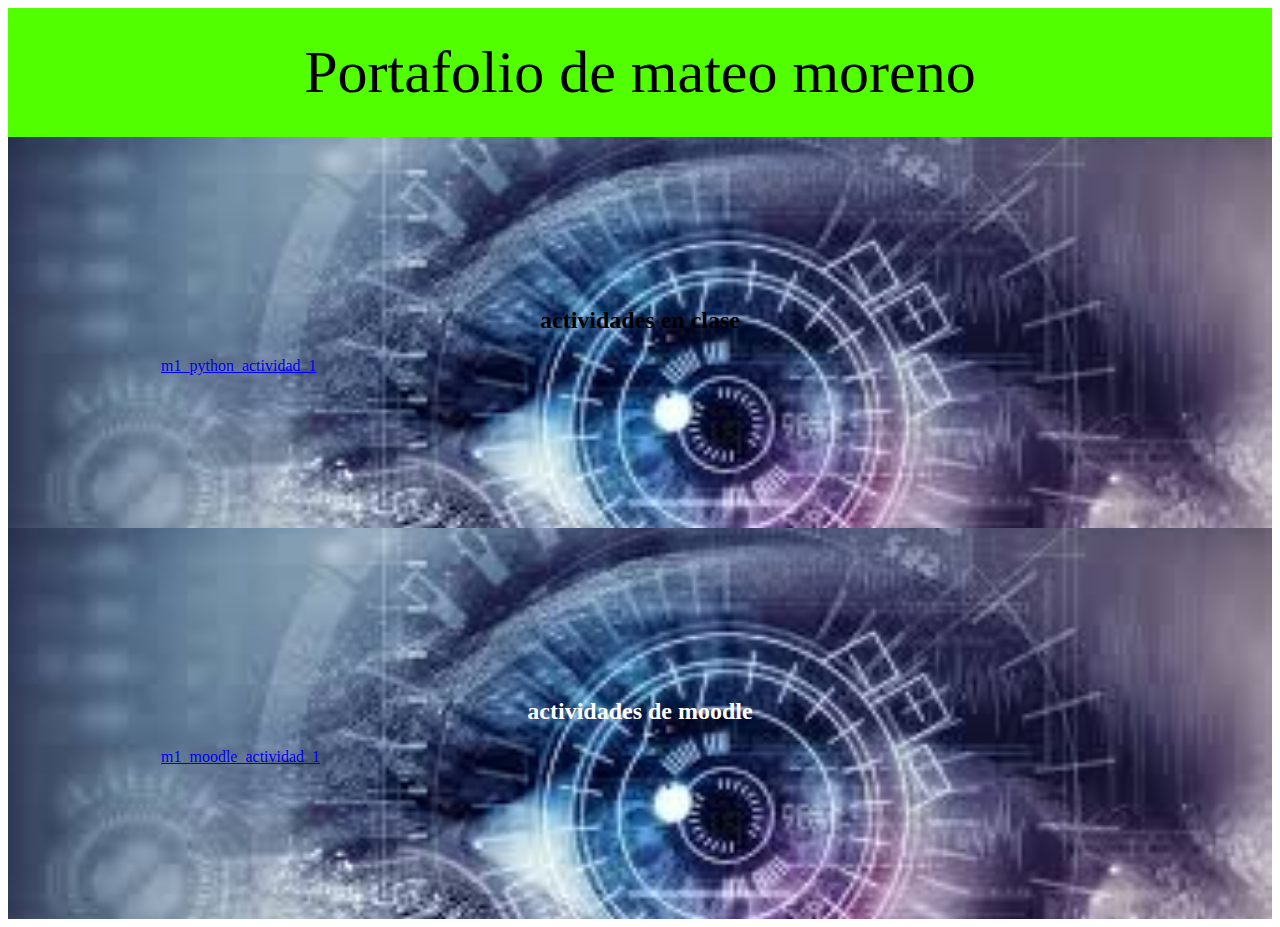
<file: index.html>
<!DOCTYPE html>
<html lang="en">
<head>
    <meta charset="UTF-8">
    <meta name="viewport" content="width=device-width, initial-scale=1.0">
    <title>Document</title>
    <link rel="stylesheet" href="./style.css">
</head>
<body>

<div class="encabezado">Portafolio de mateo moreno </div>


<div class="actividades">
 <h2>actividades en clase </h2>
<table>
    <tr>   
        <td>
            <a href="https://github.com/mateourrego20/m1_python_actividad_1">m1_python_actividad_1</a>
    
        </td>
    </tr>
</table>
</div>

<div class="moodle">
    <h2>actividades de moodle</h2>

<table>
    <tr>   
        <td>
            <a href="https://github.com/mateourrego20/m1_moodle_actividad1">m1_moodle_actividad_1</a>
    
        </td>
    </tr>
</table>
</div>




</div>

</body>
</file>
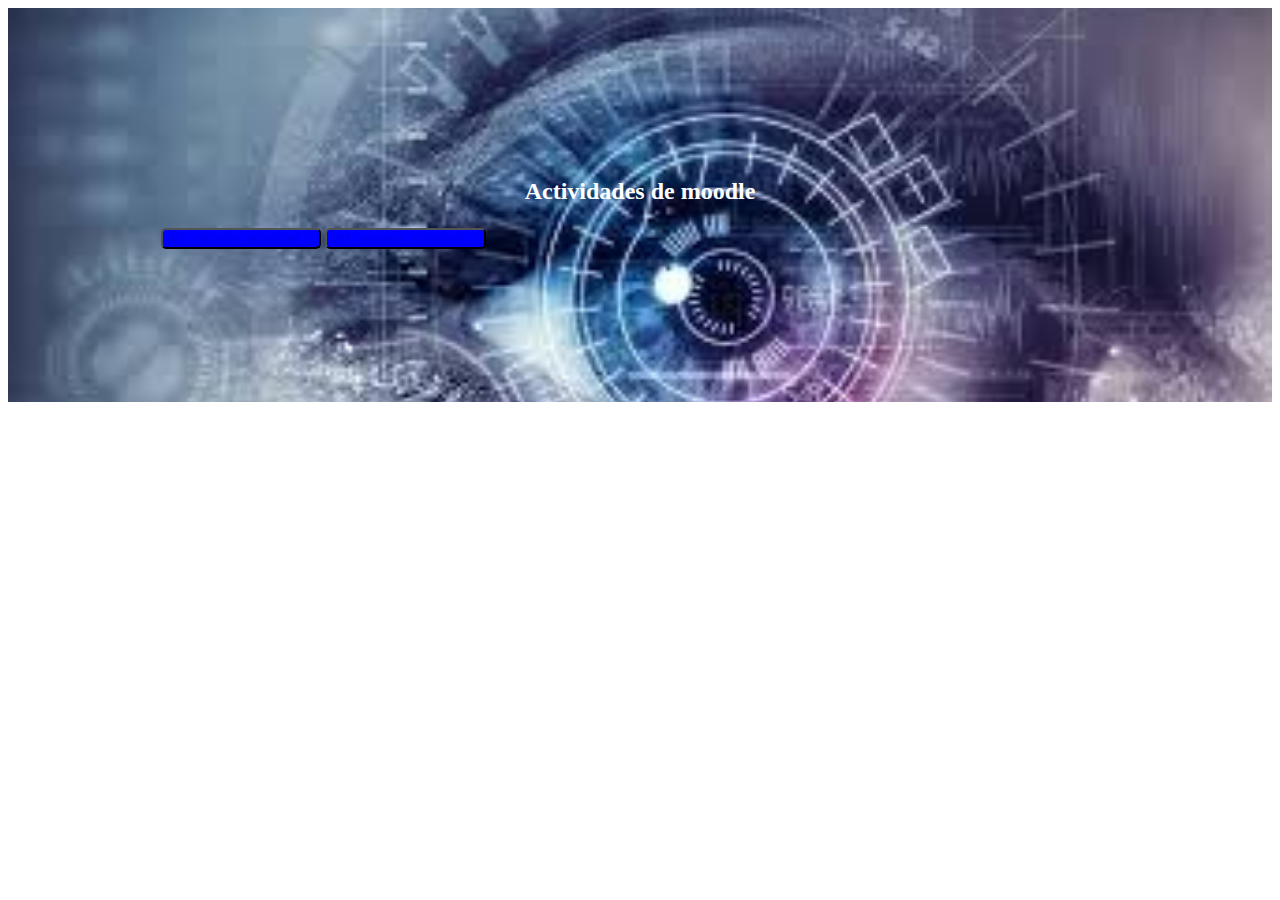
<file: moodle.html>
<!DOCTYPE html>
<html lang="en">
<head>
    <meta charset="UTF-8">
    <meta name="viewport" content="width=device-width, initial-scale=1.0">
    <title>Document</title>
    <link rel="stylesheet" href="style.css">
</head>
<body>
    
    <div class="moodle">

    <h2>Actividades de moodle</h2>

        <table>
            <tr>   
                <td class="talleres" >
                    <button><a href="https://github.com/mateourrego20/m1_moodle_actividad1">M1_moodle_actividad_1</a></button>

                    <button><a href="https://github.com/mateourrego20/M2_python_moodle">M1_moodle_actividad_2</a></button>
                </td>
            </tr>
        </table>
</div>

</body>
</html>
</file>
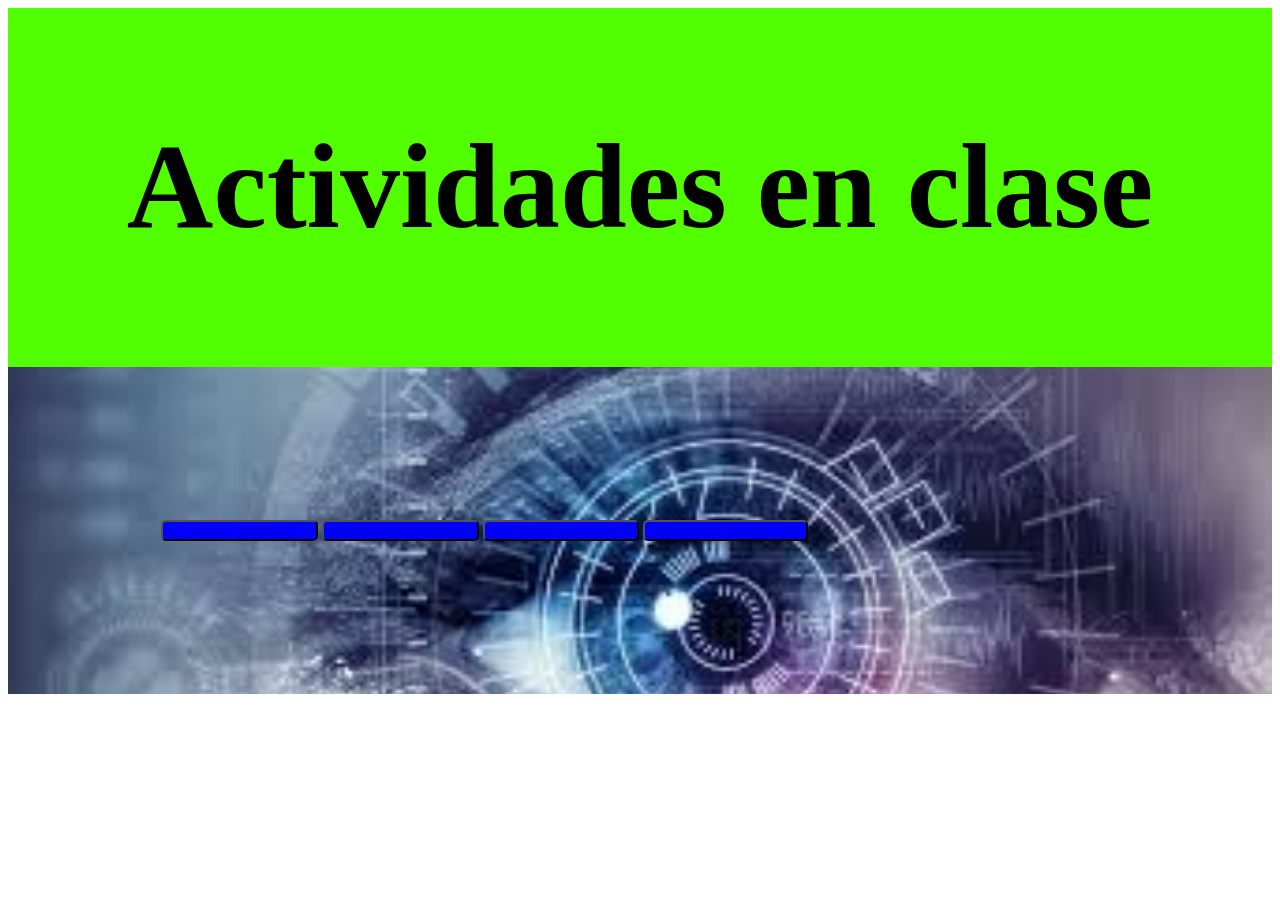
<file: proyectos.html>
<!DOCTYPE html>
<html lang="en">
<head>
    <meta charset="UTF-8">
    <meta name="viewport" content="width=device-width, initial-scale=1.0">
    <title>Document</title>
    <link rel="stylesheet" href="style.css">
</head>
<body>
<div class="encabezado"><h1>Actividades en clase </h1></div>
 <div class="actividades">

    <table>
        <tr>   
            <td class="talleres" >
                <button><a href="https://github.com/mateourrego20/m1_python_actividad_1">M1_python_actividad_1</a></button>

                <button><a href="https://github.com/mateourrego20/m1_python_actividad2">M1_python_actividad_2</a></button>

                <button><a href="https://github.com/mateourrego20/actividad-4">M1_python_actividad_3</a></button>

                <button><a href="https://github.com/mateourrego20/actividad-05">M1_python_actividad_05</a></button>




            </td>
        </tr>
    </table>
</div>
</body>
</html>
</file>
<file: style.css>
button{
    background-color: blue;
    border-radius: 5px;
}


.encabezado {
    text-align: center;
    width: 700;
    padding: 30px;
    color: black;
    font-size: 60px;
    background-color: rgb(81, 255, 0);
    
}

.talleres :hover{
    transition: 0.9s;
    padding: 10px;
    border-radius: 10px;
    color: rgb(0, 0, 0);
    background-color: rgb(0, 0, 224);


}

.actividades {
    background-color: brown;
    display: block;
    color: rgb(0, 0, 0);
    background-image: url("[data-uri]") ;
    text-align: center;
    background-size: cover;
    background-repeat: no-repeat;
    background-position: center;
    padding: 150px;
    font-size: 700;
  
   

} 

.moodle{
    display: block;
    background-color: brown;
    color: rgb(255, 255, 255);
    background-image: url("[data-uri]") ;
    text-align: center;
    background-size: cover;
    background-repeat: no-repeat;
    background-position: center;
    padding: 150px;
    font-size: 700;


}
</file>
